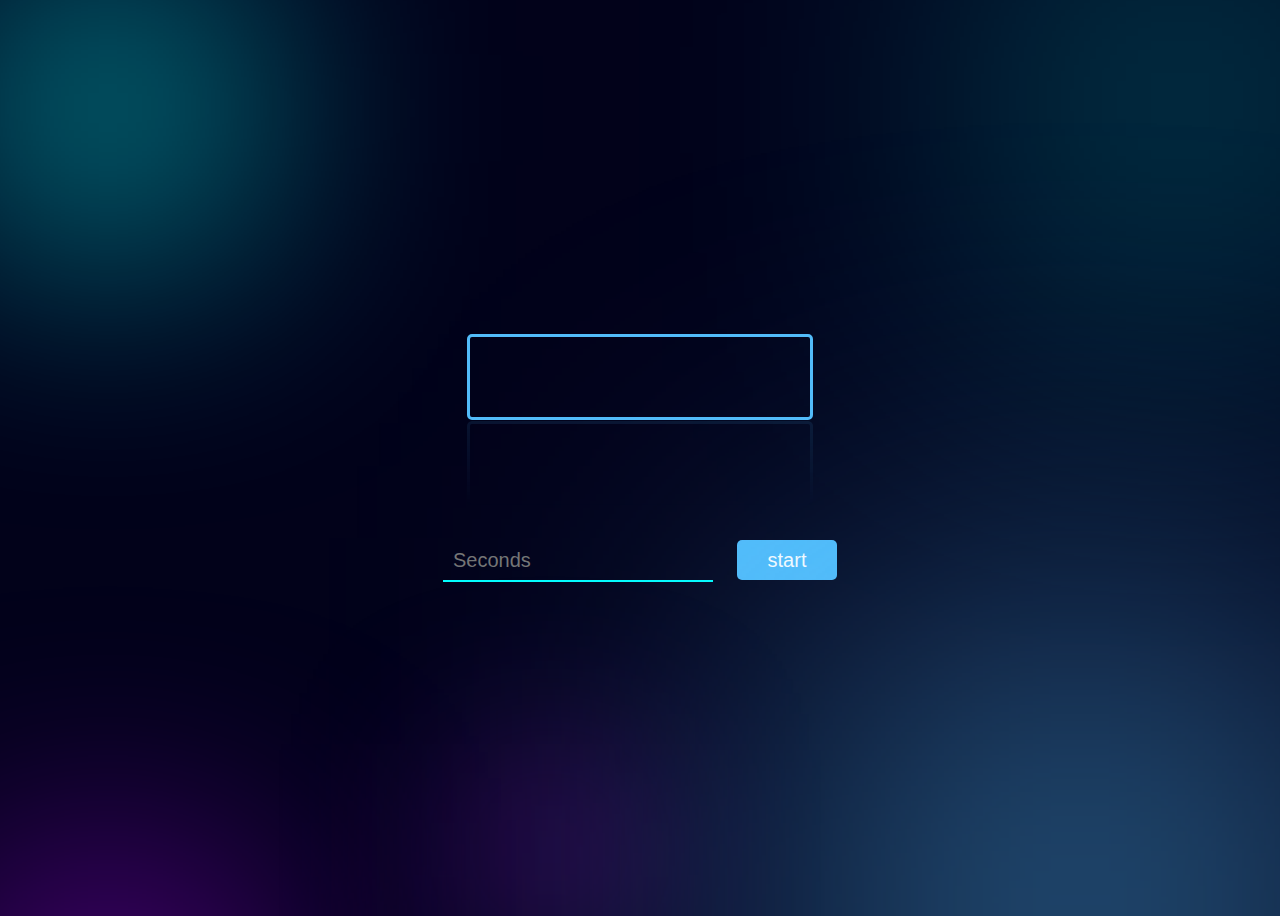
<file: index.html>
<!DOCTYPE html>
<html lang="en">
  <head>
    <meta charset="UTF-8" />
    <meta http-equiv="X-UA-Compatible" content="IE=edge" />
    <meta name="viewport" content="width=device-width, initial-scale=1.0" />
    <link rel="stylesheet" href="timer.css" />
    <title>timer</title>
  </head>
  <body>
    <div class="ball_1"></div>
    <div class="ball_2"></div>
    <div class="ball_3"></div>

    <div class="timer">
      <div class="value" id="value"></div>
      <div>
        <input type="text" placeholder="Seconds" /> <button>start</button>
      </div>
    </div>
    <script src="timer.js"></script>
  </body>
</html>
</file>
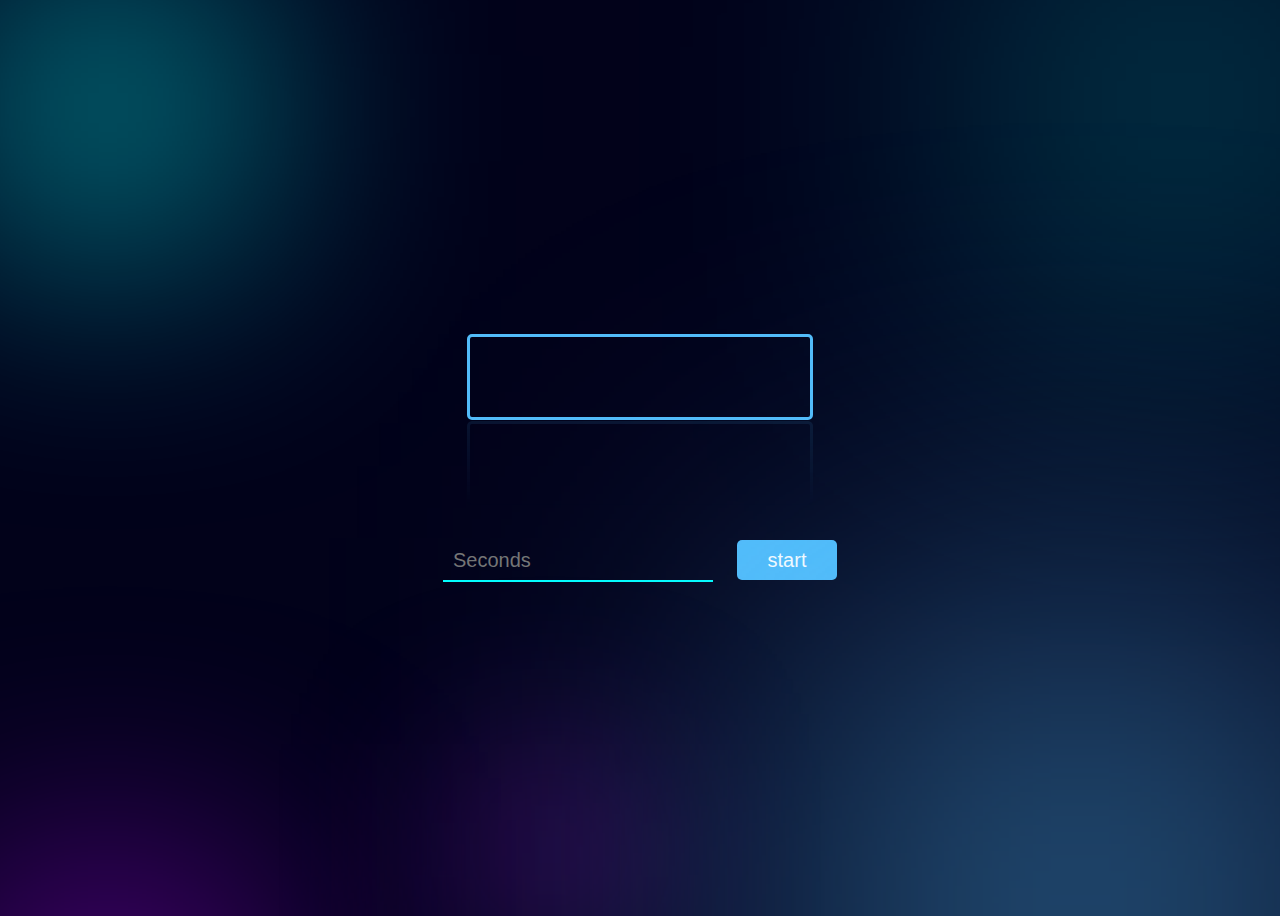
<file: timer.html>
<!DOCTYPE html>
<html lang="en">
  <head>
    <meta charset="UTF-8" />
    <meta http-equiv="X-UA-Compatible" content="IE=edge" />
    <meta name="viewport" content="width=device-width, initial-scale=1.0" />
    <link rel="stylesheet" href="timer.css" />
    <title>Taimer</title>
  </head>
  <body>
    <div class="ball_1"></div>
    <div class="ball_2"></div>
    <div class="ball_3"></div>

    <div class="timer">
      <div class="value" id="value"></div>
      <div>
        <input type="text" placeholder="Seconds" /> <button>start</button>
      </div>
    </div>
    <script src="index.js"></script>
  </body>
</html>
</file>
<file: timer.css>
@import url("https://fonts.googleapis.com/css2?family=Nerko+One&family=Playfair+Display&display=swap");

body {
  background-color: rgb(2, 2, 26);
  color: white;
  font-family: "Playfair Display", serif;
  min-height: 100vh;
}
::-webkit-scrollbar {
  width: 0;
}
:active,
:hover,
:focus {
  outline: 0;
  outline-offset: 0;
}

body::before {
  content: "";
  position: fixed;
  height: 200px;
  width: 200px;
  background: rgb(0, 255, 255);
  filter: blur(140px);
}

body::after {
  content: "";
  position: fixed;
  height: 200px;
  width: 200px;
  background: rgb(183, 0, 255);
  filter: blur(140px);
}

.ball_1 {
  width: 200px;
  height: 200px;
  background-color: rgb(0, 255, 255);
  position: fixed;
  top: 0;
  right: 0;
  filter: blur(200px);
}

.ball_2 {
  width: 100px;
  height: 100px;
  background-color: rgb(172, 17, 233);
  position: fixed;
  filter: blur(100px);
  left: 500px;
  top: 800px;
}

.ball_3 {
  position: fixed;
  width: 400px;
  height: 400px;
  background-color: rgb(82, 188, 250);
  top: 700px;
  right: 0;
  filter: blur(250px);
}

.timer {
  display: flex;
  flex-direction: column;
  width: 100%;
  justify-content: center;
  z-index: 4;
  align-items: center;
  height: 100vh;
}

input {
  margin-top: 20px;
  width: 250px;
  height: 30px;
  margin-right: 20px;
  color: white;
  background: transparent;
  border: none;
  border-bottom: 2px solid rgb(0, 255, 255);
  font-size: 20px;
  padding: 5px 10px;
  transition: all 0.3s linear;
}

input:focus {
  border-bottom: 2px solid rgb(172, 17, 233);
}

button {
  height: 40px;
  width: 100px;
  cursor: pointer;
  background-color: rgb(82, 188, 250);
  border-radius: 5px;
  color: white;
  font-size: 20px;
  padding: 5px 10px;
  transition: all 0.3s linear;
  border: none;
}
button:hover {
  background-color: rgb(172, 17, 233);
  box-shadow: 0 0 30px rgb(172, 17, 233);
}

.value {
  width: 340px;
  height: 80px;
  border: 3px solid rgb(82, 188, 250);
  text-align: center;
  vertical-align: middle;
  font-size: 50px;
  -webkit-box-reflect: below 1px
    linear-gradient(transparent, rgba(255, 255, 255, 0.1));
  border-radius: 5px;
  margin-bottom: 100px;
  text-shadow: 0 0 1px #fff, 0 0 2px #fff, 0 0 5px #fff,
    0 0 11px rgb(82, 188, 250), 0 0 20px rgb(82, 188, 250),
    0 0 30px rgb(82, 188, 250), 0 0 55px rgb(82, 188, 250),
    0 0 80px rgb(82, 188, 250);
  animation: glow 2s infinite alternate;
}

@keyframes glow {
  40% {
    color: rgba(255, 255, 255, 1);
    text-shadow: 0 0 1px #fff, 0 0 2px #fff, 0 0 5px #fff,
      0 0 11px rgba(82, 188, 250, 1), 0 0 20px rgba(82, 188, 250, 1),
      0 0 30px rgba(82, 188, 250, 1), 0 0 55px rgba(82, 188, 250, 1),
      0 0 80px rgba(82, 188, 250, 1);
  }
  42% {
    color: rgba(255, 255, 255, 0.8);
    text-shadow: 0 0 1px #fff, 0 0 2px #fff, 0 0 5px #fff,
      0 0 11px rgba(82, 188, 250, 0.8), 0 0 20px rgba(82, 188, 250, 0.8),
      0 0 30px rgba(82, 188, 250, 0.8), 0 0 55px rgba(82, 188, 250, 0.8),
      0 0 80px rgba(82, 188, 250, 0.8);
  }
  43% {
    color: rgba(255, 255, 255, 1);
    text-shadow: 0 0 1px #fff, 0 0 2px #fff, 0 0 5px #fff,
      0 0 11px rgba(82, 188, 250, 1), 0 0 20px rgba(82, 188, 250, 1),
      0 0 30px rgba(82, 188, 250, 1), 0 0 55px rgba(82, 188, 250, 1),
      0 0 80px rgba(82, 188, 250, 1);
  }
  45% {
    color: rgba(255, 255, 255, 0.3);
    text-shadow: 0 0 1px #fff, 0 0 2px #fff, 0 0 5px #fff,
      0 0 11px rgba(82, 188, 250, 0.3), 0 0 20px rgba(82, 188, 250, 0.3),
      0 0 30px rgba(82, 188, 250, 0.3), 0 0 55px rgba(82, 188, 250, 0.3),
      0 0 80px rgba(82, 188, 250, 0.3);
  }
  40% {
    color: rgba(255, 255, 255, 1);
  }
}

@media (max-width: 430px) {
  .value {
    height: 50px;
    width: 250px;
    font-size: 35px;
  }
  input {
    width: 190px;
    margin-right: 10px;
  }
  button {
    width: 80px;
  }
}
</file>
